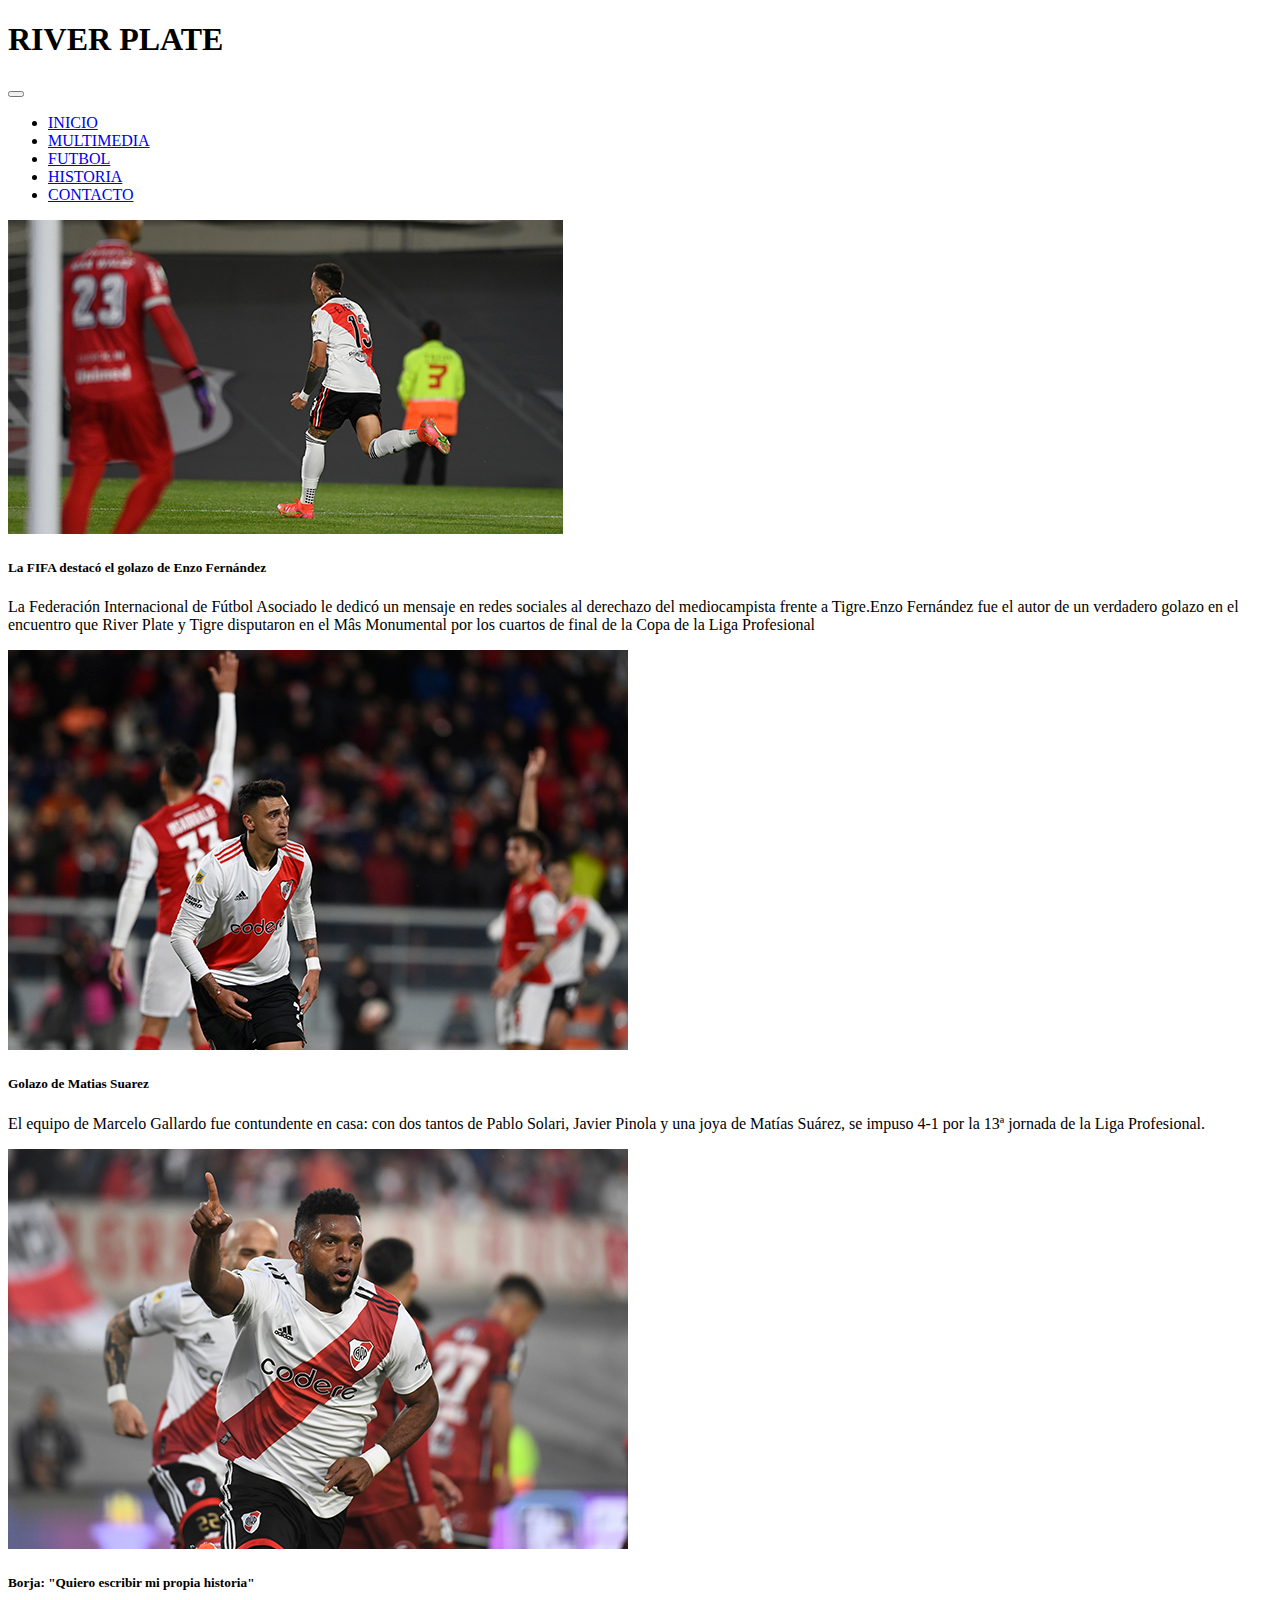
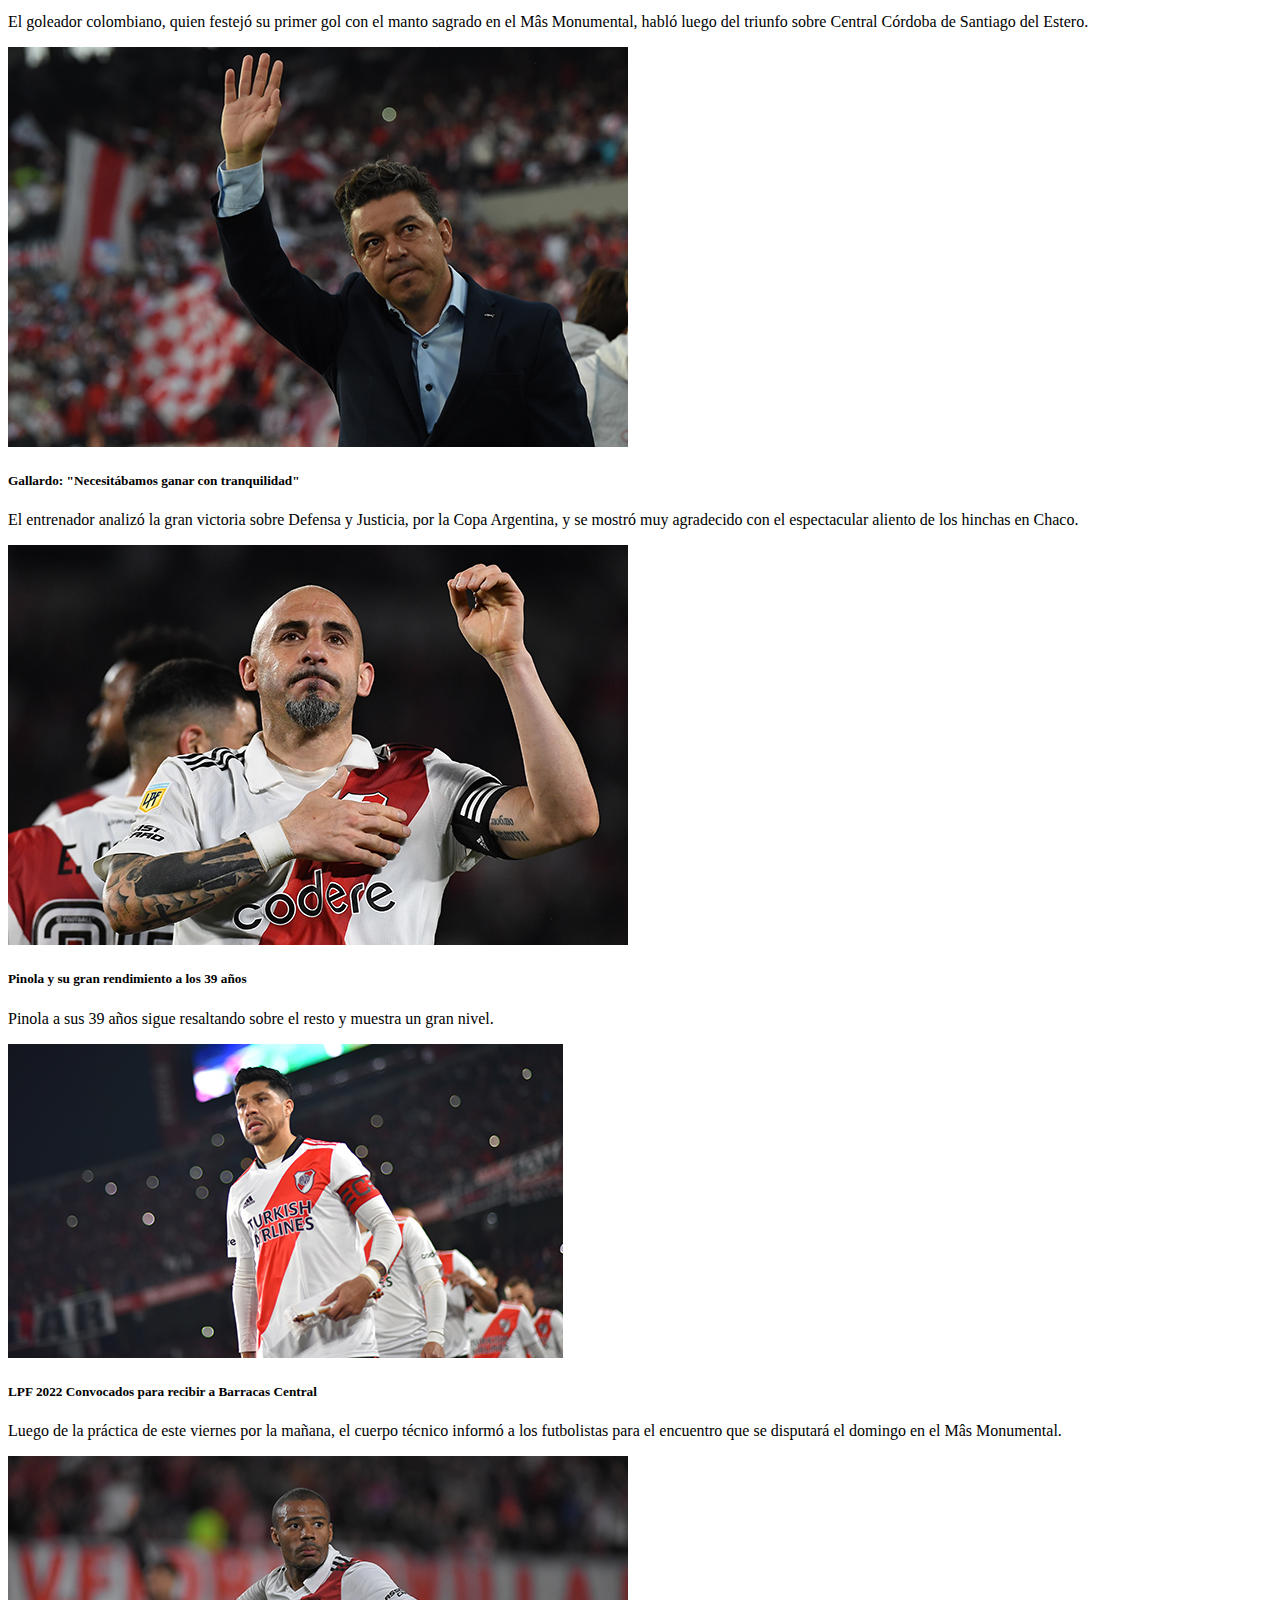
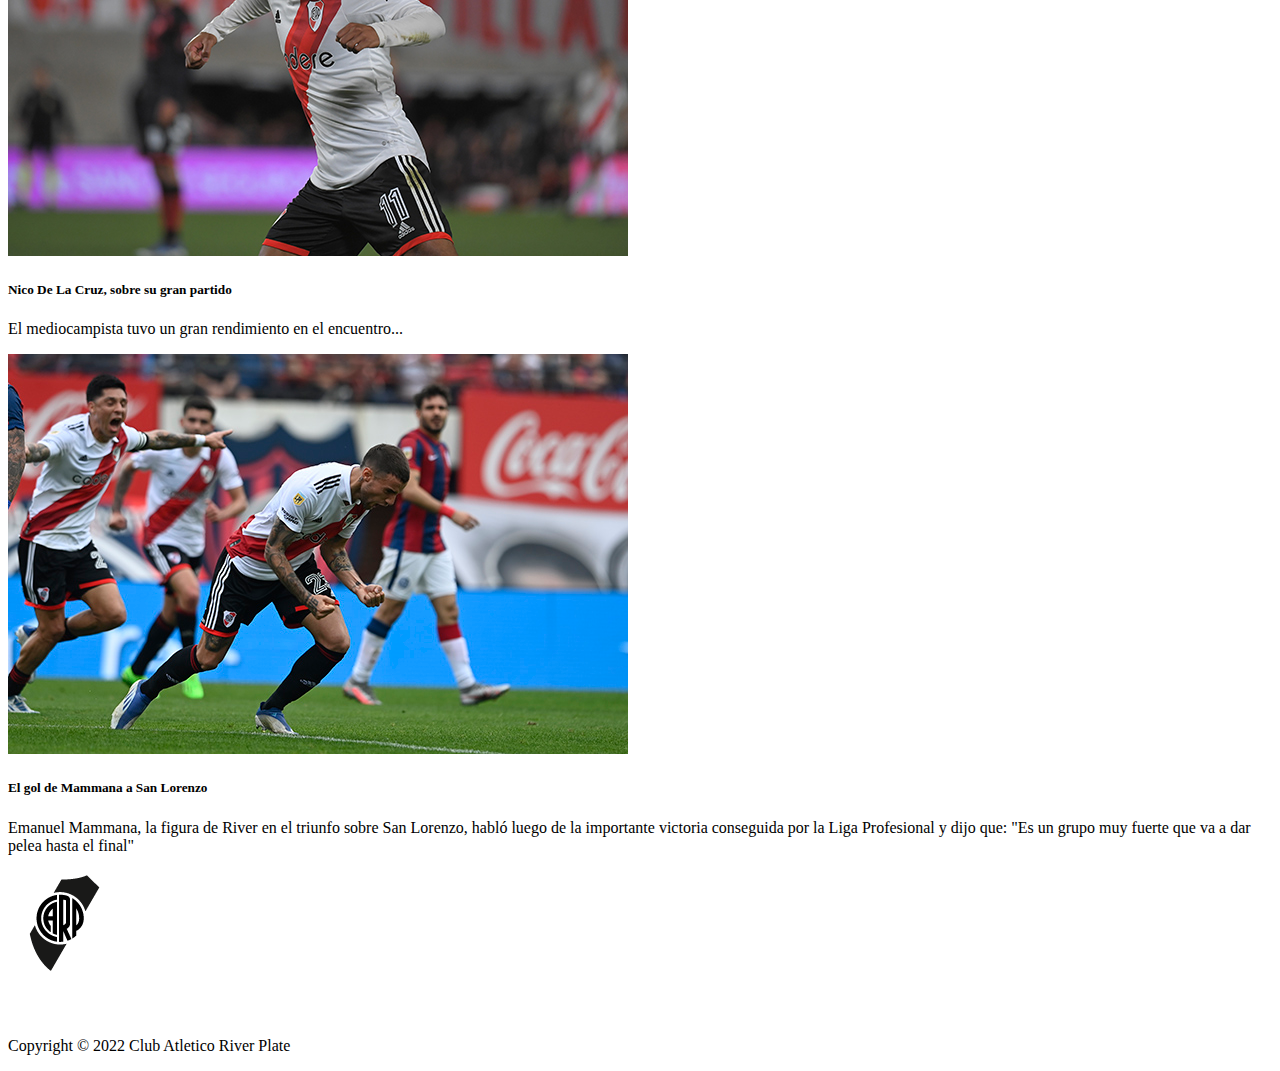
<file: index.html>
<!DOCTYPE html>
<html lang="en">

<head>
    <meta charset="UTF-8">
    <meta http-equiv="X-UA-Compatible" content="IE=edge">
    <meta name="viewport" content="width=device-width, initial-scale=1.0">
    <link href="https://cdn.jsdelivr.net/npm/bootstrap@5.0.2/dist/css/bootstrap.min.css" rel="stylesheet"
        integrity="sha384-EVSTQN3/azprG1Anm3QDgpJLIm9Nao0Yz1ztcQTwFspd3yD65VohhpuuCOmLASjC" crossorigin="anonymous">
    <link rel="stylesheet" href="./css/style.css">
    <title>PROYECTOBOOTSTRAP</title>
</head>

<body>

    <header class="container">
        <div class="row bg-danger text-center">
            <h1 class="col">RIVER PLATE</h1>
        </div>
        <div class="row">
            <nav class="navbar navbar-expand-lg navbar-light bg-light">
                <div class="container-fluid">
                    <!-- <a class="navbar-brand" href="#">Navbar</a> -->
                    <button class="navbar-toggler" type="button" data-bs-toggle="collapse" data-bs-target="#navbarNav"
                        aria-controls="navbarNav" aria-expanded="false" aria-label="Toggle navigation">
                        <span class="navbar-toggler-icon"></span>
                    </button>
                    <div class="collapse navbar-collapse" id="navbarNav">
                        <ul class="navbar-nav">
                            <li class="nav-item">
                                <a class="nav-link active" aria-current="page" href="./index.html">INICIO</a>
                            </li>
                            <li class="nav-item">
                                <a class="nav-link" href="./pages/multimedia.html">MULTIMEDIA</a>
                            </li>
                            <li class="nav-item">
                                <a class="nav-link" href="./pages/futbol.html">FUTBOL</a>
                            </li>
                            <li class="nav-item">
                                <a class="nav-link" href="./pages/historia.html">HISTORIA</a>
                            </li>
                            <li class="nav-item">
                                <a class="nav-link" href="./pages/contacto.html">CONTACTO</a>
                            </li>
                        </ul>
                    </div>
                </div>
            </nav>
        </div>
    </header>

    <main class="container">

        <div class="row row-cols-1 row-cols-md-2 g-4">
            <div class="col">
                <div class="card border-danger">
                    <img src="./assets/images/EnzoF.jpg" class="card-img-top" alt="Enzo EnzoFernandez">
                    <div class="card-body">
                        <h5 class="card-title">La FIFA destacó el golazo de Enzo Fernández</h5>
                        <p class="card-text">La Federación Internacional de Fútbol Asociado le dedicó un mensaje en
                            redes sociales al derechazo del mediocampista frente a Tigre.Enzo Fernández fue el autor de
                            un verdadero golazo en el encuentro que River Plate y Tigre disputaron en el Mâs Monumental
                            por los cuartos de final de la Copa de la Liga Profesional</p>
                    </div>
                </div>
            </div>
            <div class="col">
                <div class="card border-danger">
                    <img src="./assets/images/22126-river-independiente-075.jpg" class="card-img-top"
                        alt="Golazo de Matias Suarez">
                    <div class="card-body">
                        <h5 class="card-title">Golazo de Matias Suarez</h5>
                        <p class="card-text"> El equipo de Marcelo Gallardo fue contundente en casa: con dos tantos de
                            Pablo Solari, Javier Pinola y una joya de Matías Suárez, se impuso 4-1 por la 13ª jornada de
                            la Liga Profesional.</p>
                    </div>
                </div>
            </div>
            <div class="col">
                <div class="card border-danger">
                    <img src="./assets/images/22210-borjagol.jpg" class="card-img-top" alt="Borja festejando su gol">
                    <div class="card-body">
                        <h5 class="card-title">Borja: "Quiero escribir mi propia historia"</h5>
                        <p class="card-text">El goleador colombiano, quien festejó su primer gol con el manto sagrado en
                            el Mâs Monumental,
                            habló luego del triunfo sobre Central Córdoba de Santiago del Estero.</p>
                    </div>
                </div>
            </div>
            <div class="col">
                <div class="card border-danger">
                    <img src="./assets/images/22211-gallardo.jpg" class="card-img-top" alt="Gallardo">
                    <div class="card-body">
                        <h5 class="card-title"> Gallardo: "Necesitábamos ganar con tranquilidad"</h5>
                        <p class="card-text"> El entrenador analizó la gran victoria sobre Defensa y Justicia, por la
                            Copa Argentina, y se
                            mostró muy agradecido con el espectacular aliento de los hinchas en Chaco.</p>
                    </div>
                </div>
            </div>
            <div class="col">
                <div class="card border-danger">
                    <img src="./assets/images/Pinola y su gran rendimiento con X edad.jpg" class="card-img-top"
                        alt="Pinola">
                    <div class="card-body">
                        <h5 class="card-title">Pinola y su gran rendimiento a los 39 años</h5>
                        <p class="card-text">Pinola a sus 39 años sigue resaltando sobre el resto y muestra un gran
                            nivel.</p>
                    </div>
                </div>
            </div>
            <div class="col">
                <div class="card border-danger">
                    <img src="./assets/images/equiposaliendo-galeria.jpg" class="card-img-top" alt="...">
                    <div class="card-body">
                        <h5 class="card-title">LPF 2022 Convocados para recibir a Barracas Central</h5>
                        <p class="card-text">Luego de la práctica de este viernes por la mañana, el cuerpo técnico
                            informó a los futbolistas para el encuentro que se disputará el domingo en el Mâs
                            Monumental.

                        </p>
                    </div>
                </div>
            </div>
            <div class="col">
                <div class="card border-danger">
                    <img src="./assets/images/22300-riverdelacruz.jpg" class="card-img-top" alt="Nicolas De La Cruz">
                    <div class="card-body">
                        <h5 class="card-title">Nico De La Cruz, sobre su gran partido</h5>
                        <p class="card-text">El mediocampista tuvo un gran rendimiento en el encuentro...</p>
                    </div>
                </div>
            </div>
            <div class="col">
                <div class="card border-danger">
                    <img src="./assets/images/22382-EmanuelMammana.jpg" class="card-img-top" alt="Mammana festejando su gol">
                    <div class="card-body">
                        <h5 class="card-title">El gol de Mammana a San Lorenzo</h5>
                        <p class="card-text">Emanuel Mammana, la figura de River en el triunfo sobre San Lorenzo, habló
                            luego de la importante victoria conseguida por la Liga Profesional y dijo que: "Es un grupo muy fuerte que va a dar pelea hasta el final"

                        </p>
                    </div>
                </div>
            </div>
        </div>

    </main>

    <footer class="container bg-danger">
        <div>
            <img src="./assets/images/logo-river-foot 1.jpg" class="img-right" alt="">
            <p>Copyright © 2022 Club Atletico River Plate</p>
        </div>
        
    </footer>






    <script src="https://cdn.jsdelivr.net/npm/@popperjs/core@2.9.2/dist/umd/popper.min.js"
        integrity="sha384-IQsoLXl5PILFhosVNubq5LC7Qb9DXgDA9i+tQ8Zj3iwWAwPtgFTxbJ8NT4GN1R8p" crossorigin="anonymous">
    </script>
    <script src="https://cdn.jsdelivr.net/npm/bootstrap@5.0.2/dist/js/bootstrap.min.js"
        integrity="sha384-cVKIPhGWiC2Al4u+LWgxfKTRIcfu0JTxR+EQDz/bgldoEyl4H0zUF0QKbrJ0EcQF" crossorigin="anonymous">
    </script>
</body>


</html>
</file>
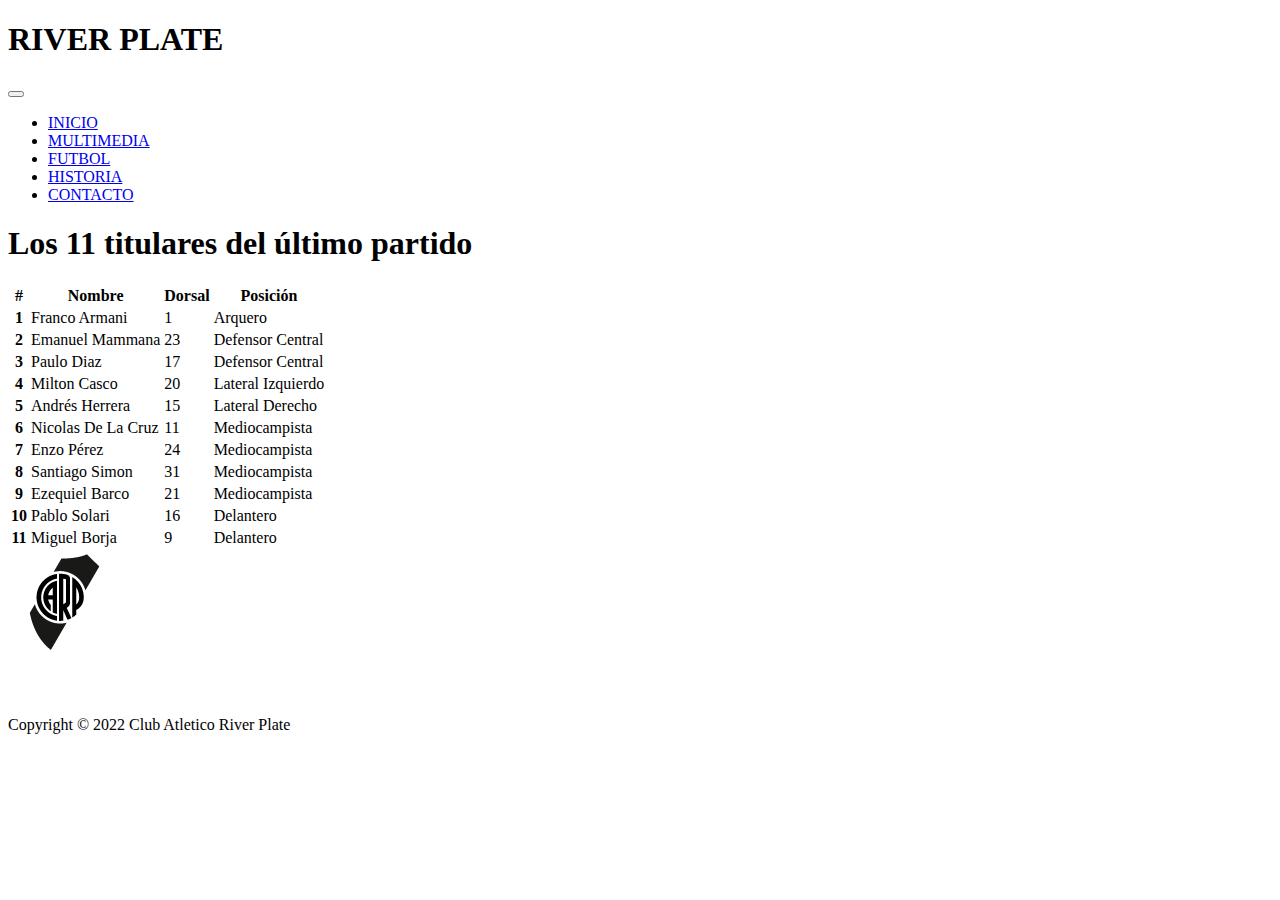
<file: pages/futbol.html>
<!DOCTYPE html>
<html lang="en">

<head>
    <meta charset="UTF-8">
    <meta http-equiv="X-UA-Compatible" content="IE=edge">
    <meta name="viewport" content="width=device-width, initial-scale=1.0">
    <link href="https://cdn.jsdelivr.net/npm/bootstrap@5.0.2/dist/css/bootstrap.min.css" rel="stylesheet"
        integrity="sha384-EVSTQN3/azprG1Anm3QDgpJLIm9Nao0Yz1ztcQTwFspd3yD65VohhpuuCOmLASjC" crossorigin="anonymous">
    <link rel="stylesheet" href="../css/style.css">
    <title>PROYECTOBOOTSTRAP</title>
</head>

<body>

    <header class="container">
        <div class="row bg-danger text-center">
            <h1 class="col">RIVER PLATE</h1>
        </div>
        <div class="row">
            <nav class="navbar navbar-expand-lg navbar-light bg-light">
                <div class="container-fluid">
                    <!-- <a class="navbar-brand" href="#">Navbar</a> -->
                    <button class="navbar-toggler" type="button" data-bs-toggle="collapse" data-bs-target="#navbarNav"
                        aria-controls="navbarNav" aria-expanded="false" aria-label="Toggle navigation">
                        <span class="navbar-toggler-icon"></span>
                    </button>
                    <div class="collapse navbar-collapse" id="navbarNav">
                        <ul class="navbar-nav">
                            <li class="nav-item">
                                <a class="nav-link active" aria-current="page" href="../index.html">INICIO</a>
                            </li>
                            <li class="nav-item">
                                <a class="nav-link" href="./multimedia.html">MULTIMEDIA</a>
                            </li>
                            <li class="nav-item">
                                <a class="nav-link" href="./futbol.html">FUTBOL</a>
                            </li>
                            <li class="nav-item">
                                <a class="nav-link" href="./historia.html">HISTORIA</a>
                            </li>
                            <li class="nav-item">
                                <a class="nav-link" href="./contacto.html">CONTACTO</a>
                            </li>
                        </ul>
                    </div>
                </div>
            </nav>
        </div>
    </header>
        <main class="container">
            <h1>Los 11 titulares del último partido</h1>
            <table class="table table-bordered border-dark">
                <thead>
                  <tr>
                    <th scope="col">#</th>
                    <th scope="col">Nombre</th>
                    <th scope="col">Dorsal</th>
                    <th scope="col">Posición</th>
                  </tr>
                </thead>
                <tbody>
                  <tr>
                    <th scope="row">1</th>
                    <td>Franco Armani</td>
                    <td>1</td>
                    <td>Arquero</td>
                  </tr>
                  <tr>
                    <th scope="row">2</th>
                    <td>Emanuel Mammana</td>
                    <td>23</td>
                    <td>Defensor Central</td>
                  </tr>
                  <tr>
                    <th scope="row">3</th>
                    <td>Paulo Diaz</td>
                    <td>17</td>
                    <td>Defensor Central</td>
                  </tr>
                  <tr>
                    <th scope="row">4</th>
                    <td>Milton Casco</td>
                    <td>20</td>
                    <td>Lateral Izquierdo</td>
                  </tr>
                  <tr>
                    <th scope="row">5</th>
                    <td>Andrés Herrera</td>
                    <td>15</td>
                    <td>Lateral Derecho</td>
                  </tr>
                  <tr>
                    <th scope="row">6</th>
                    <td>Nicolas De La Cruz</td>
                    <td>11</td>
                    <td>Mediocampista</td>
                  </tr>
                  <tr>
                    <th scope="row">7</th>
                    <td>Enzo Pérez</td>
                    <td>24</td>
                    <td>Mediocampista</td>
                  </tr>
                  <tr>
                    <th scope="row">8</th>
                    <td>Santiago Simon</td>
                    <td>31</td>
                    <td>Mediocampista</td>
                  </tr>
                  <tr>
                    <th scope="row">9</th>
                    <td>Ezequiel Barco</td>
                    <td>21</td>
                    <td>Mediocampista</td>
                  </tr>
                  <tr>
                    <th scope="row">10</th>
                    <td>Pablo Solari</td>
                    <td>16</td>
                    <td>Delantero</td>
                  </tr>
                  <tr>
                    <th scope="row">11</th>
                    <td>Miguel Borja</td>
                    <td>9</td>
                    <td>Delantero</td>
                  </tr>
                </tbody>
              </table>
        </main>
        <footer class="container bg-danger">
            <div>
                <img src="../assets/images/logo-river-foot 1.jpg" class="img-right" alt="">
                <p>Copyright © 2022 Club Atletico River Plate</p>
            </div>
            
        </footer>
    </body>
</file>
<file: css/style.css>
#imagen-borja {
    height: 200px !important;
    width: 200px !important;
}
</file>
